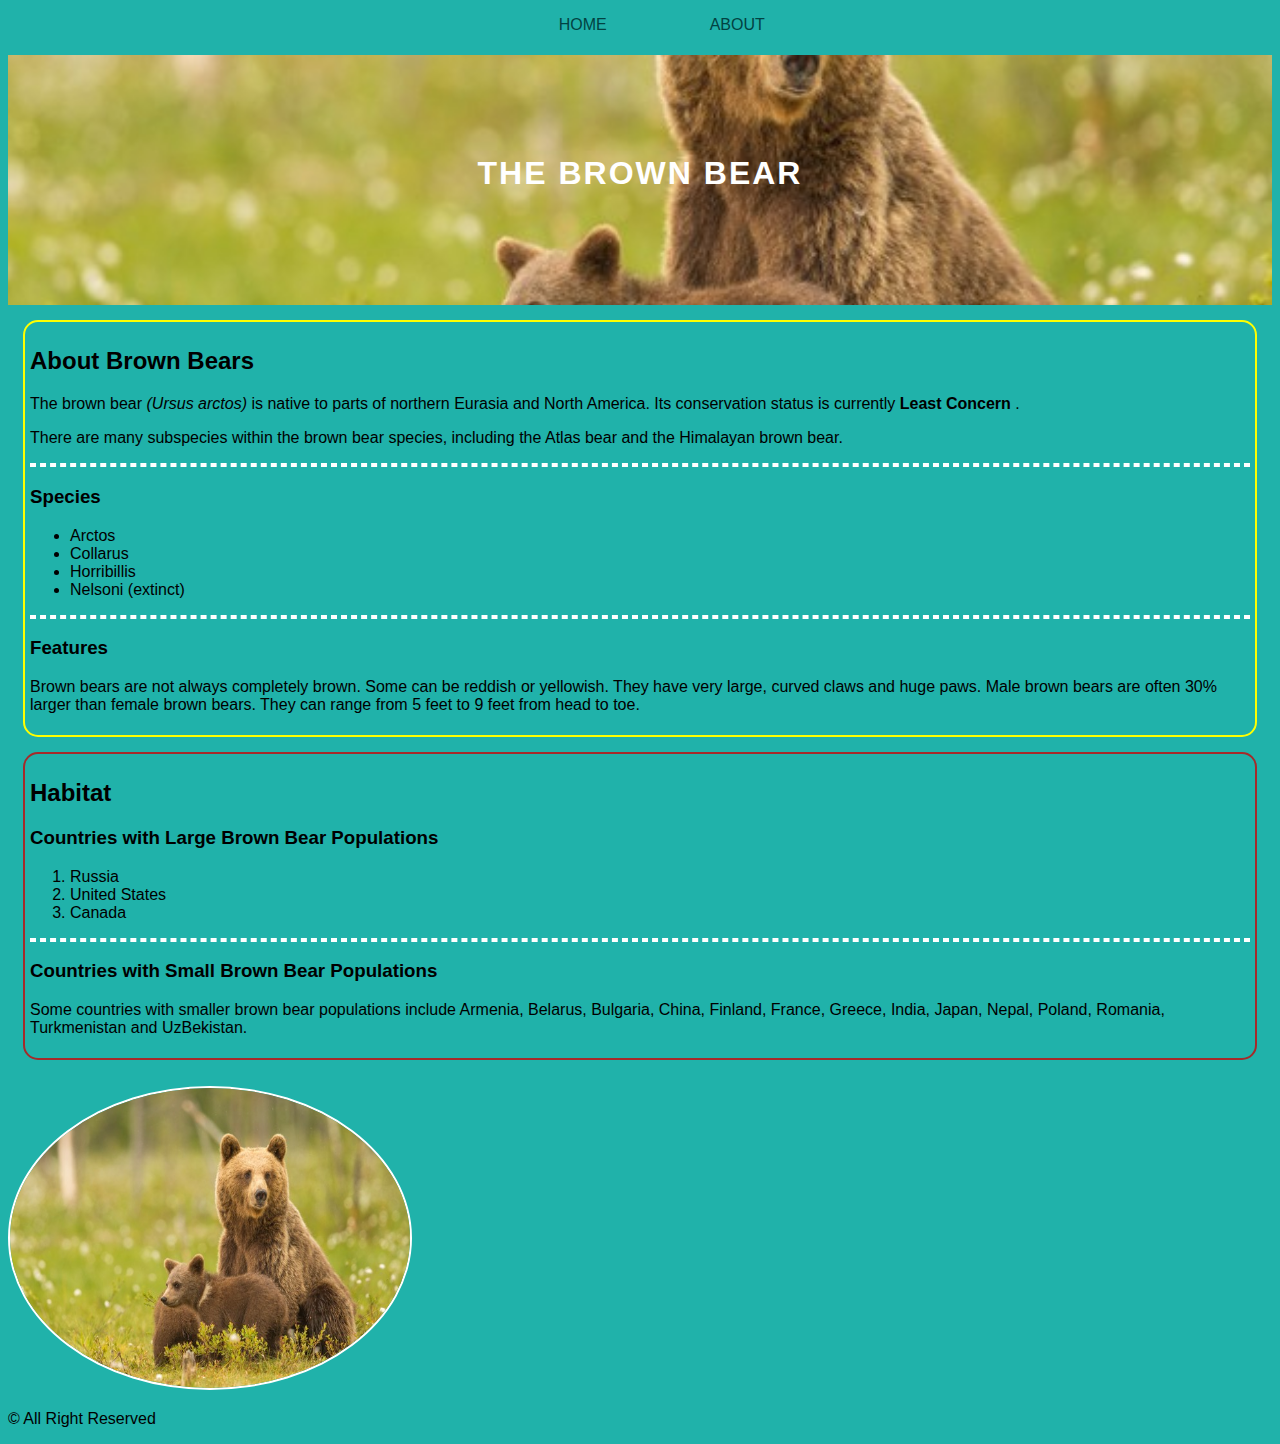
<file: index.html>
<!DOCTYPE html>
<html lang="en">
<head>
    <meta charset="UTF-8">
    <meta http-equiv="X-UA-Compatible" content="IE=edge">
    <meta name="viewport" content="width=device-width, initial-scale=1.0">
    <title>Brown bear</title>
    <link rel="stylesheet" href="ok.css">
</head>
<body>
    <div class="nav">
        <ul>
            <li>
                <a href="third_week.html">HOME</a>
            </li>
            <li>
                <a href="nav.html">ABOUT</a>
            </li>
        </ul>
    </div>


    <div class="banner">
        <h1>THE BROWN BEAR</h1>
    </div>

    <div class="about">
        <h2> <b>About Brown Bears</b> </h2>
        <p>
            The brown bear <i>(Ursus arctos)</i> is native to parts of northern Eurasia and North America. Its conservation status is currently <b>Least Concern</b> .
        </p>
        <p>
            There are many subspecies within the brown bear species, including the Atlas bear and the Himalayan brown bear.
        </p>
        <hr>

        <h3> <b>Species</b> </h3>
        <ul>
            <li>Arctos</li>
            <li>Collarus</li>
            <li>Horribillis</li>
            <li>Nelsoni (extinct)</li>
        </ul>
        <hr>

        <h3> <b>Features</b> </h3>
        <p>
            Brown bears are not always completely brown. Some can be reddish or yellowish. They have very large, curved claws and huge paws. Male brown bears are often 30% larger than female brown bears. They can range from 5 feet to 9 feet from head to toe.
        </p>
    </div>

    <div class="habitat">
        <h2> <b>Habitat</b> </h2>
        <h3>Countries with Large Brown Bear Populations</h3>
        <ol>
            <li>Russia</li>
            <li>United States</li>
            <li>Canada</li>
        </ol>
        <hr>
        <h3>Countries with Small Brown Bear Populations</h3>
        <p>Some countries with smaller brown bear populations include Armenia, Belarus, Bulgaria, China, Finland, France, Greece, India, Japan, Nepal, Poland, Romania, Turkmenistan and UzBekistan.</p>
    </div>

    <div class="media">
        <img src="./brownbear.jpeg" alt="">

        <iframe width="560" height="315" src="https://www.youtube.com/embed/DAO0e9_L_ss" title="YouTube video player" frameborder="0" allow="accelerometer; autoplay; clipboard-write; encrypted-media; gyroscope; picture-in-picture" allowfullscreen></iframe>
    </div>

    <div class="footer">
        <p>
            &copy; All Right Reserved
        </p>
    </div>
    
</body>
</html>
</file>
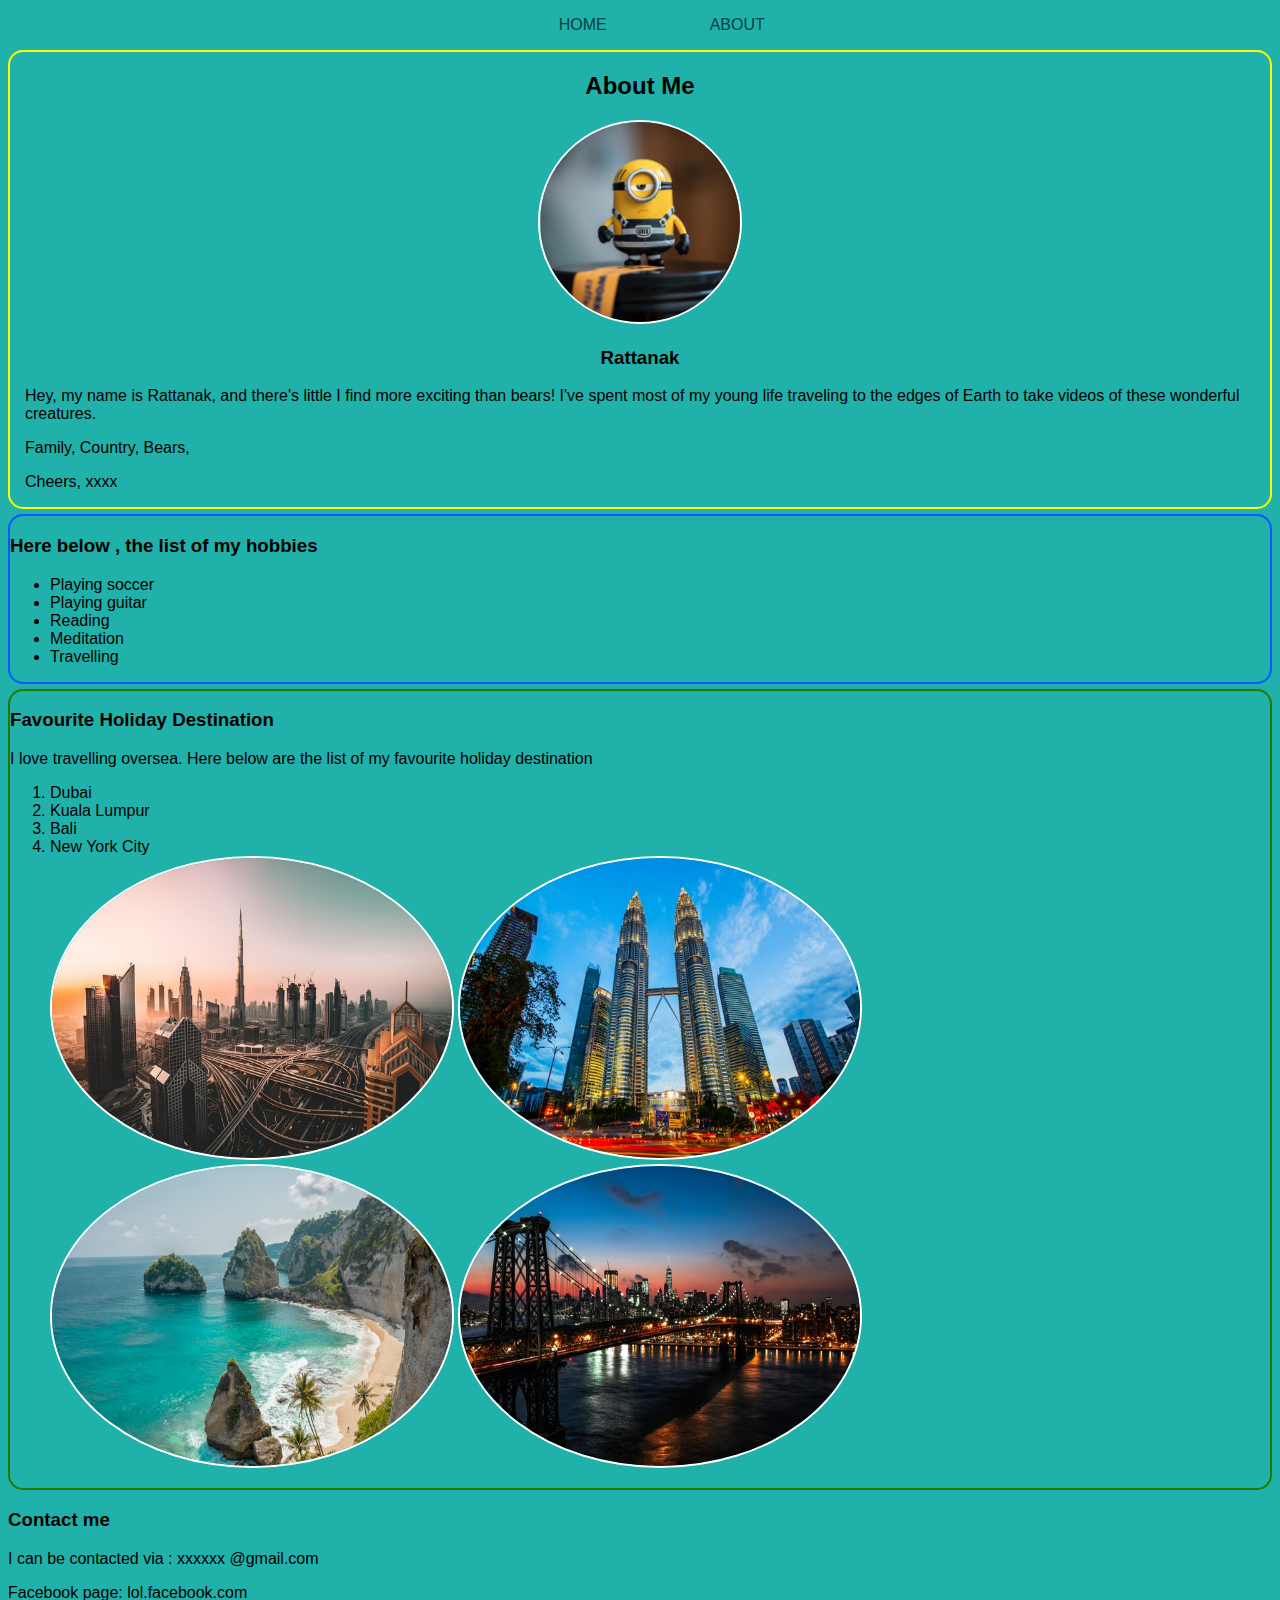
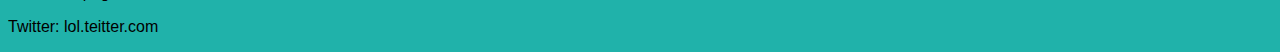
<file: nav.html>
<!DOCTYPE html>
<html lang="en">
<head>
    <meta charset="UTF-8">
    <meta http-equiv="X-UA-Compatible" content="IE=edge">
    <meta name="viewport" content="width=device-width, initial-scale=1.0">
    <title>Document</title>
    <link rel="stylesheet" href="ok.css">
</head>
<body>
    <div class="nav">
        <ul>
            <li>
                <a href="third_week.html">HOME</a>
            </li>
            <li>
                <a href="nav.html">ABOUT</a>
            </li>
        </ul>
    </div>

    <div class="about_myself">
        <h2>About Me</h2>
        <img src="pic1.png" alt="">
        <h3>Rattanak</h3>
        <p>Hey, my name is Rattanak, and there's little I find more exciting than bears! I've spent most of my young life traveling to the edges of Earth to take videos of these wonderful creatures.</p>
        <p>Family, Country, Bears,</p>
        <p>Cheers, xxxx</p>
    </div>

    <div class="hobby">
        <h3>Here below , the list of my hobbies</h3>
        <ul>
            <li>Playing soccer</li>
            <li>Playing guitar</li>
            <li>Reading</li>
            <li>Meditation</li>
            <li>Travelling</li>
        </ul>
    </div>

    <div class="holiday">
        <h3>Favourite Holiday Destination</h3>
        <p>I love travelling oversea. Here below are the list of my favourite holiday destination</p>
        <ol>
            <li>Dubai</li>
            <li>Kuala Lumpur</li>
            <li>Bali</li>
            <li>New York City</li>
            <img src="dubai.jpeg" alt="">
            <img src="kualalumpur.jpeg" alt="">
            <img src="bali.jpeg" alt="">
            <img src="newyork.jpeg" alt="">
        </ol>
    </div>

    <div class="contact">
       <h3>Contact me</h3>
       <p>I can be contacted via : xxxxxx @gmail.com</p>
       <p>Facebook page: lol.facebook.com</p>
       <p>Twitter: lol.teitter.com</p> 
    </div>
</body>
</html>
</file>
<file: ok.css>
body {
    background-color: lightseagreen;
    font-family: 'Trebuchet MS', 'Lucida Sans Unicode', 'Lucida Grande', 'Lucida Sans', Arial, sans-serif;
}

.banner {
    width: 100%;
    height: 250px;
    background-image: url('./brownbear.jpeg');
    background-position: center;
    background-size: cover;
}

h1 {
    text-align: center;
    color: white;
    padding-top: 100px;
    letter-spacing: 2px;
}

hr {
    border: 2px dashed white;
}

.about {
    text-align: left;
    border: 2px solid yellow;
    border-radius: 15px;
    padding: 5px;
    margin: 15px;
}

.habitat {
    border: 2px solid brown;
    border-radius: 15px;
    padding: 5px;
    margin: 15px;
}

img {
    width: 400px;
    height: 300px;
    border: 2px solid white;
    border-radius: 50%;
}

.nav {
    text-align: center;
}

.nav ul {
    list-style-type: none;
}

.nav ul li {
    display: inline-block;
    width: 150px;
}

.nav ul li a {
    text-decoration: none;
    color: rgb(2, 66, 66);
}

.about_myself {
    border: 2px solid yellow;
    border-radius: 15px;
    text-align: center;
}

.about_myself img {
    width: 200px;
    height: 200px;
    border-radius: 50%;
}

.about_myself p{
    text-align: left;
    padding-left: 15px;
}

.hobby {
    border: 2px solid rgb(0, 89, 255);
    border-radius: 15px;
    margin-top: 5px;
}

.holiday {
    border: 2px solid rgb(38, 121, 0);
    border-radius: 15px;
    margin-top: 5px;
}
</file>
